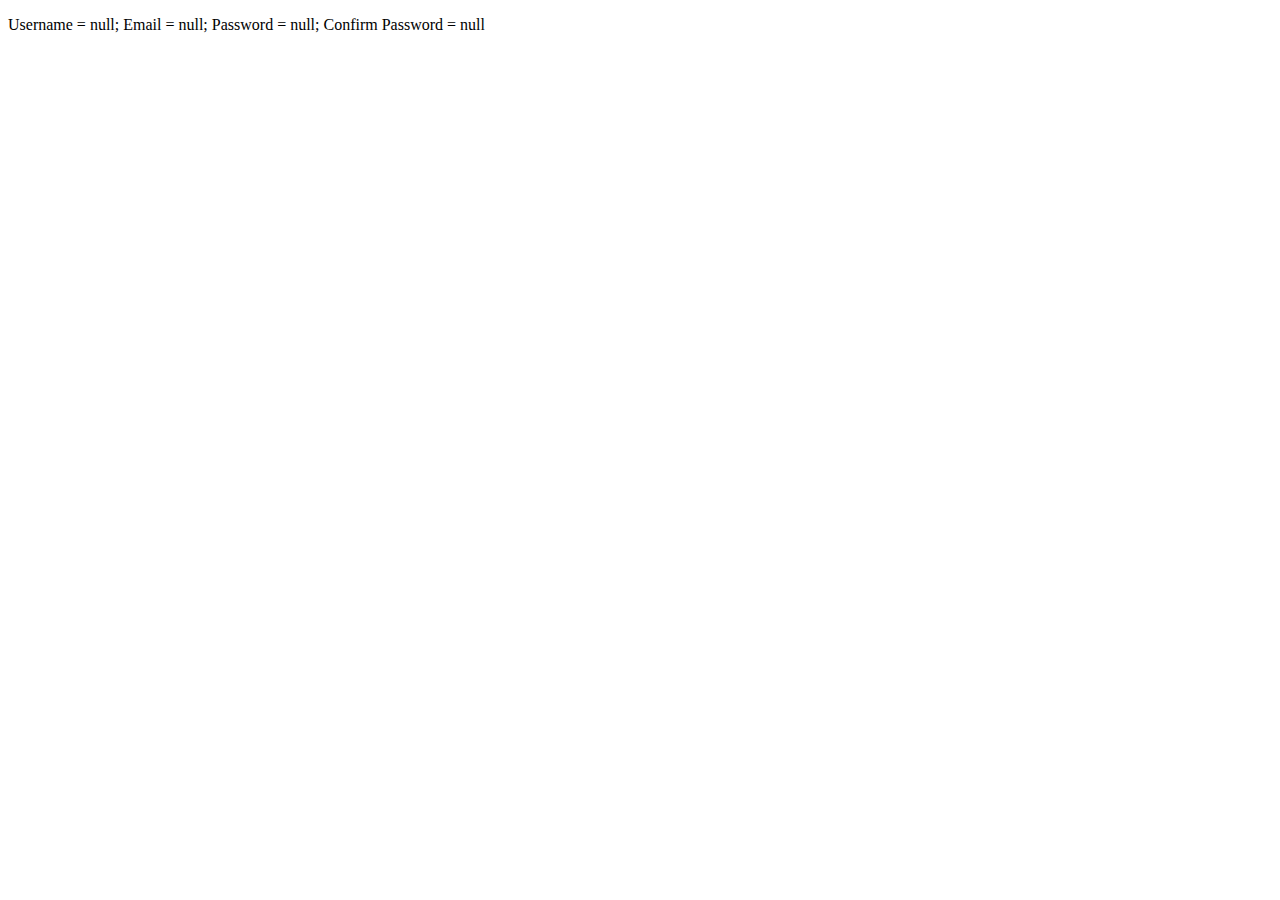
<file: indexx.html>
<!DOCTYPE html>
<html lang="en">
<head>
    <meta charset="UTF-8">
    <meta name="viewport" content="width=device-width, initial-scale=1.0">
    <title>Document</title>
</head>
<body>
    <p id="demo"></p>
    <script src="./scriptt.js"></script>
</body>
</html>
</file>
